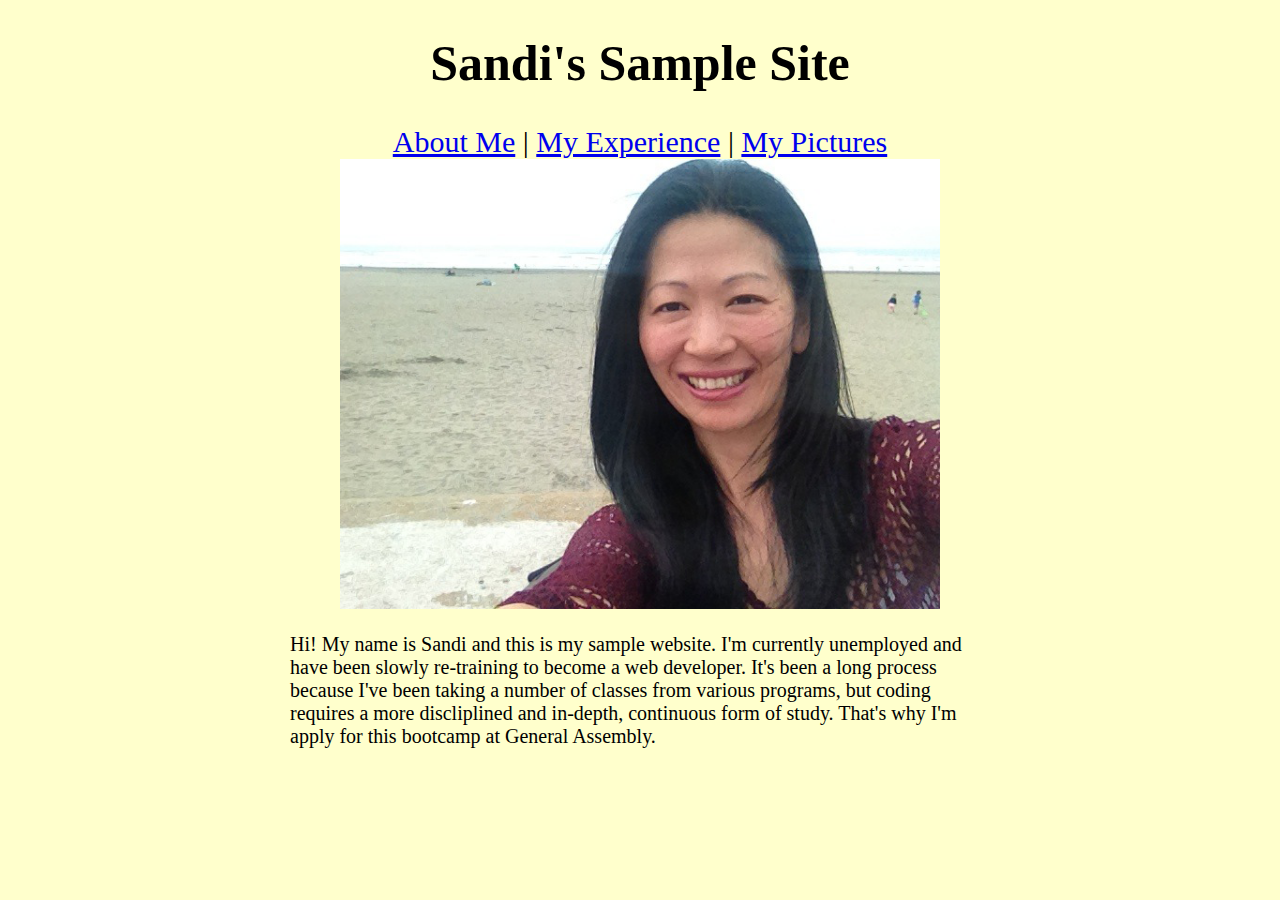
<file: index.html>
<!DOCTYPE html>
<head> 
	<meta charset ="UTF-8"
	<link href='http://fonts.googleapis.com/css?family=Shadows+Into+Light' rel='stylesheet' type='text/css'>
	<script src="js/jquery.min.js"> </script>
	<title>Sandi's Sample GA Site</title>
	
	<link rel="stylesheet" href="css/main.css"type="text/css" >

</head>

<body>
	<header>
		<h1>Sandi's Sample Site</h1>
		<nav>		
			<a href="index.html">About Me</a> |
			<a href="experience.html">My Experience</a> |
			<a href="pictures.html">My Pictures</a> 
		
		</nav>

	</header>

	<section class="container">
		<img src="images/sandi-ocean.png" width="600px" height"600px" alt="Sandi at Ocean Beach">
		<p class="aboutme" >
			Hi!  My name is Sandi and this is my sample website.
			I'm currently unemployed and have been slowly re-training to become a web developer.  It's been a long process because I've been taking a number of classes from various programs, but coding requires a more discliplined and in-depth, continuous form of study.  That's why I'm apply for this bootcamp at General Assembly.


		</p>


	</section>


</body>




</html>
</file>
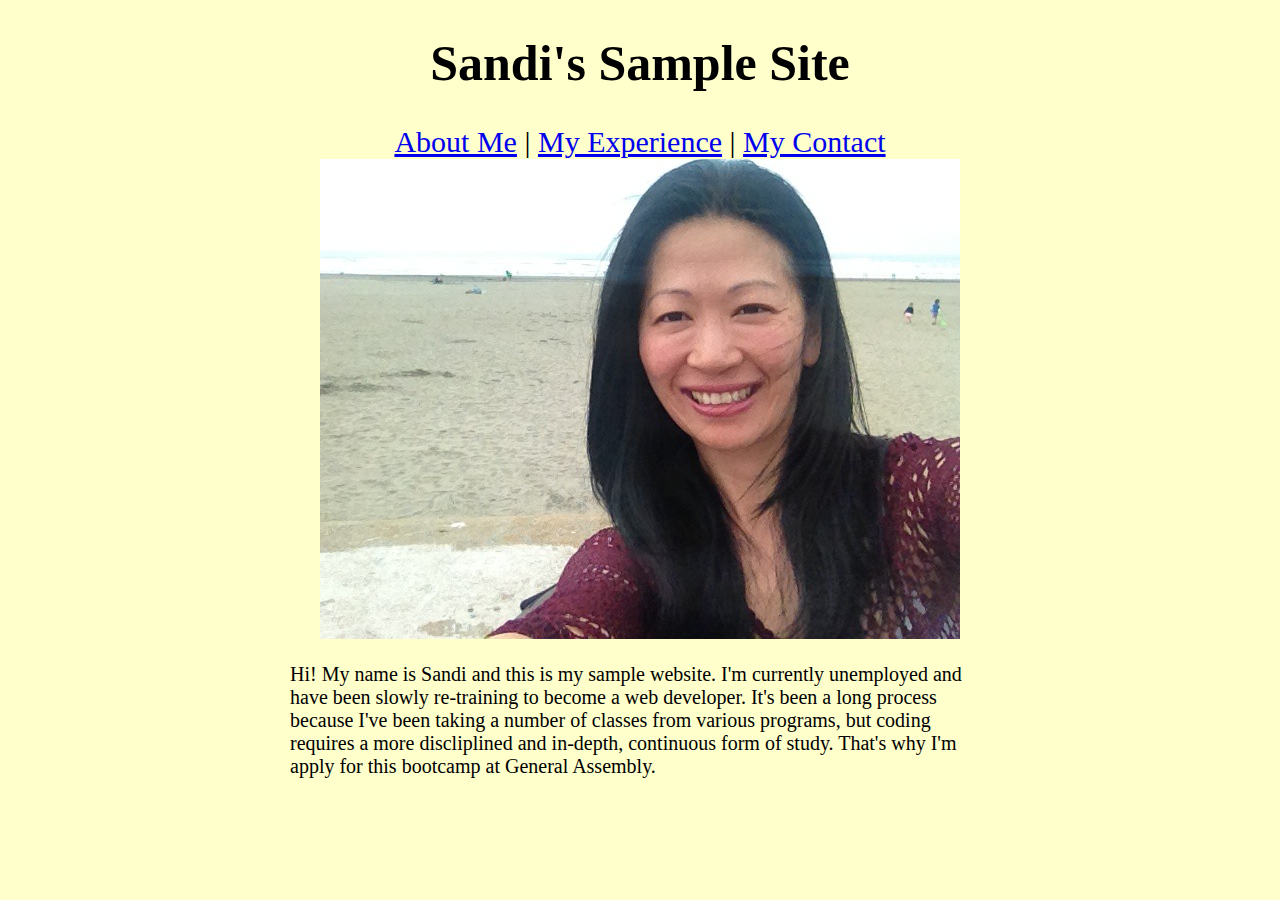
<file: contact.html>
<!DOCTYPE html>
<head> 
	<meta charset ="UTF-8"
	<link href='http://fonts.googleapis.com/css?family=Shadows+Into+Light' rel='stylesheet' type='text/css'>
	<title>Sandi's Sample GA Site</title>
	
	<link rel="stylesheet" href="css/main.css"type="text/css" >

</head>

<body>
	<header>
		<h1>Sandi's Sample Site</h1>
		<nav>		
			<a href="about.html">About Me</a> |
			<a href="experience.html">My Experience</a> |
			<a href="contact.html">My Contact</a> 
			
		</nav>

	</header>

	<section class="container">
		<img src="images/sandi-ocean.png" alt="Sandi at Ocean Beach">
		<p class="aboutme" >
			Hi!  My name is Sandi and this is my sample website.
			I'm currently unemployed and have been slowly re-training to become a web developer.  It's been a long process because I've been taking a number of classes from various programs, but coding requires a more discliplined and in-depth, continuous form of study.  That's why I'm apply for this bootcamp at General Assembly.


		</p>


	</section>


</body>




</html>
</file>
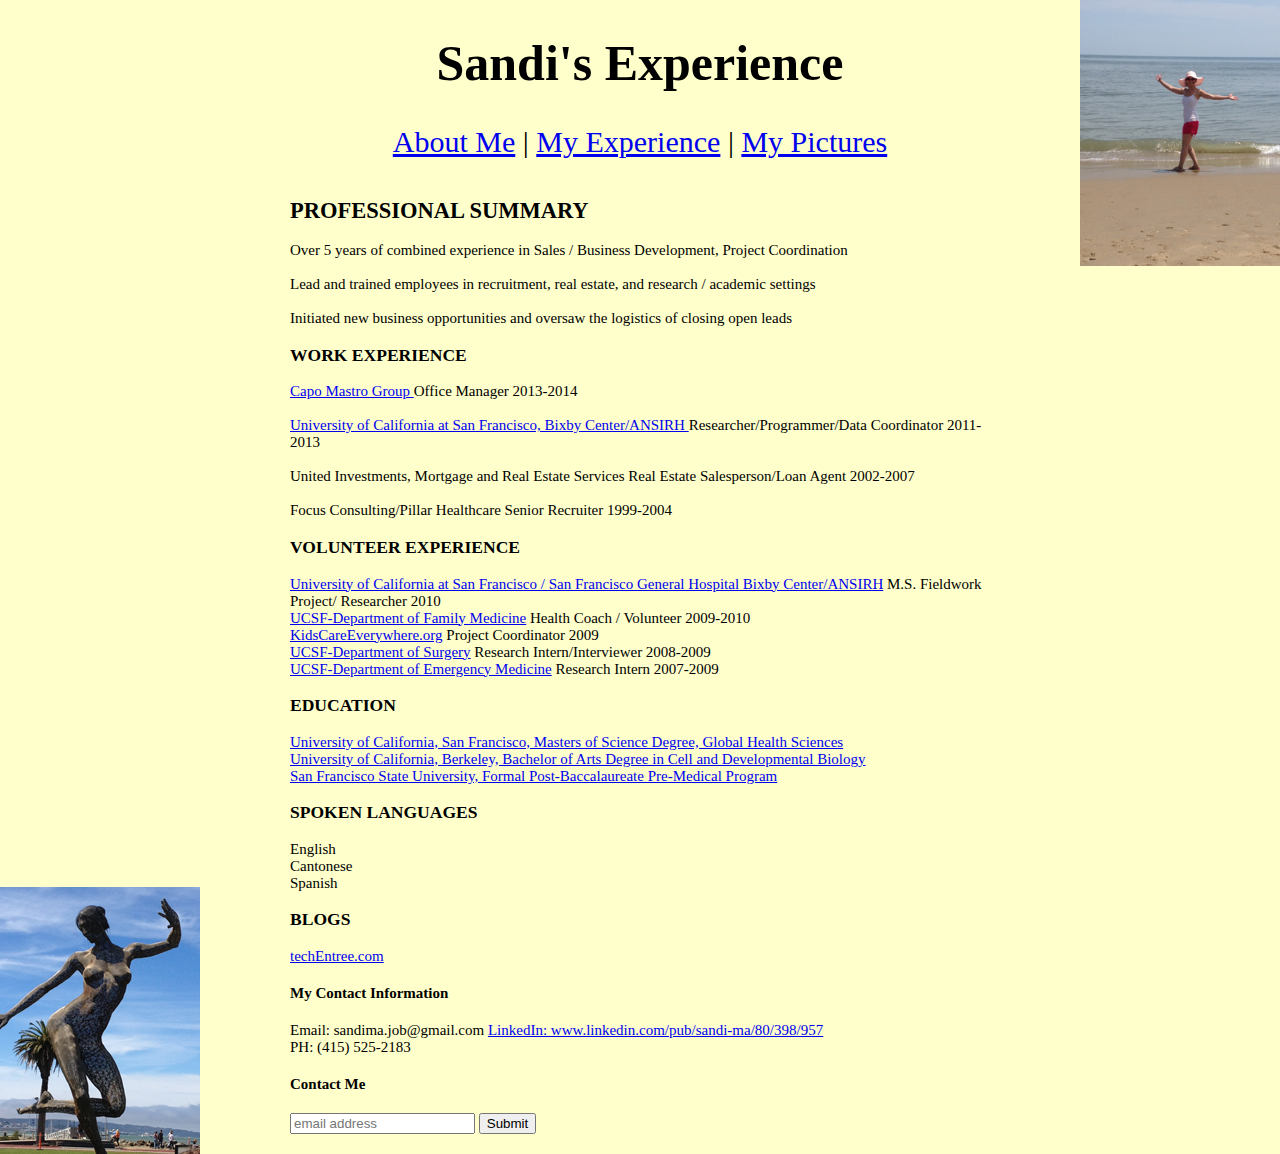
<file: experience.html>
<!DOCTYPE html>
<head> 
	<meta charset ="UTF-8"
	<link href='http://fonts.googleapis.com/css?family=Shadows+Into+Light' rel='stylesheet' type='text/css'>
	<script src="js/jquery.min.js"> </script>

	<title>Sandi's Sample GA Site</title>
	
	<link rel="stylesheet" href="css/main.css" type="text/css" >

</head>

<body>
	<header>
		<h1>Sandi's Experience</h1>
		<img class="beach-pic" src="images/sandi-va-beach.png" alt="Sandi in Virginia Beach">
		<nav>		
			<a href="index.html">About Me</a> |
			<a href="experience.html">My Experience</a> |
			<a href="pictures.html">My Pictures</a> 
			
			
		</nav>
		
	</header>

	<section class="container">


	<div class="resume"> 
		<h2>PROFESSIONAL SUMMARY</h2>	

	Over 5 years of combined experience in Sales / Business Development, Project Coordination<br>
	<br>

	Lead and trained employees in recruitment, real estate, and research / academic settings<br>
	<br>

	Initiated new business opportunities and oversaw the logistics of closing open leads<br>
	


	<h3>WORK EXPERIENCE</h3>
	
		<a href="http://www.capomastro.com"> Capo Mastro Group </a> Office Manager	2013-2014 <br>
		<br>
		<a href="http://www.ansirh.org">University of California at San Francisco, Bixby Center/ANSIRH </a> Researcher/Programmer/Data Coordinator	2011-2013 <br>
		<br>
		United Investments, Mortgage and Real Estate Services
		Real Estate Salesperson/Loan Agent 	2002-2007
		<br>

		<br>
		Focus Consulting/Pillar Healthcare
		Senior Recruiter 1999-2004
		<br>
		



		<h3>VOLUNTEER EXPERIENCE</h3>

			<a href="http://www.ansirh.org">University of California at San Francisco / San Francisco General Hospital Bixby Center/ANSIRH</a> M.S. Fieldwork Project/ Researcher	2010<br>

			<a href="http://www.ucsf.edu"> UCSF-Department of Family Medicine</a> Health Coach / Volunteer 2009-2010<br>

			<a href="http://www.kidscareeverywhere.org">KidsCareEverywhere.org</a> Project Coordinator 2009<br>

			<a href="http://www.ucsf.edu">UCSF-Department of Surgery</a> Research Intern/Interviewer	2008-2009 <br>

			<a href="http://www.ucsf.edu">UCSF-Department of Emergency Medicine</a>	Research Intern 2007-2009<br>
		

		<h3>EDUCATION</h3>
		<a href="http://globalhealthsciences.ucsf.edu/">
			University of California, San Francisco, Masters of Science Degree, Global Health Sciences</a><br>
			<a href="http://berkeley.edu/index.html">
			University of California, Berkeley, Bachelor of Arts Degree in Cell and Developmental Biology</a><br>
			<a href="http://online.sfsu.edu/brothman/formalindex.html">
			San Francisco State University, Formal Post-Baccalaureate Pre-Medical Program</a><br>
		
	
	<h3>SPOKEN LANGUAGES</h3>
		English<br>
		Cantonese<br>
		Spanish<br>
	<h3>BLOGS</h3>
		<a href="http://www.techEntree.com">techEntree.com</a>


	<h4> My Contact Information </h4>
	Email: sandima.job@gmail.com
	<a href="http://www.linkedin.com/pub/sandi-ma/80/398/957">LinkedIn: www.linkedin.com/pub/sandi-ma/80/398/957</a>	<br>
	PH: (415) 525-2183

	<h4> Contact Me</h4>
	<input type="email" placeholder="email address">
	<input type="submit">
	</div>

	<img class="treasure" src="images/treasureisland.png" alt="Female metal sculpture">
</section>

</body>

</html>
</file>
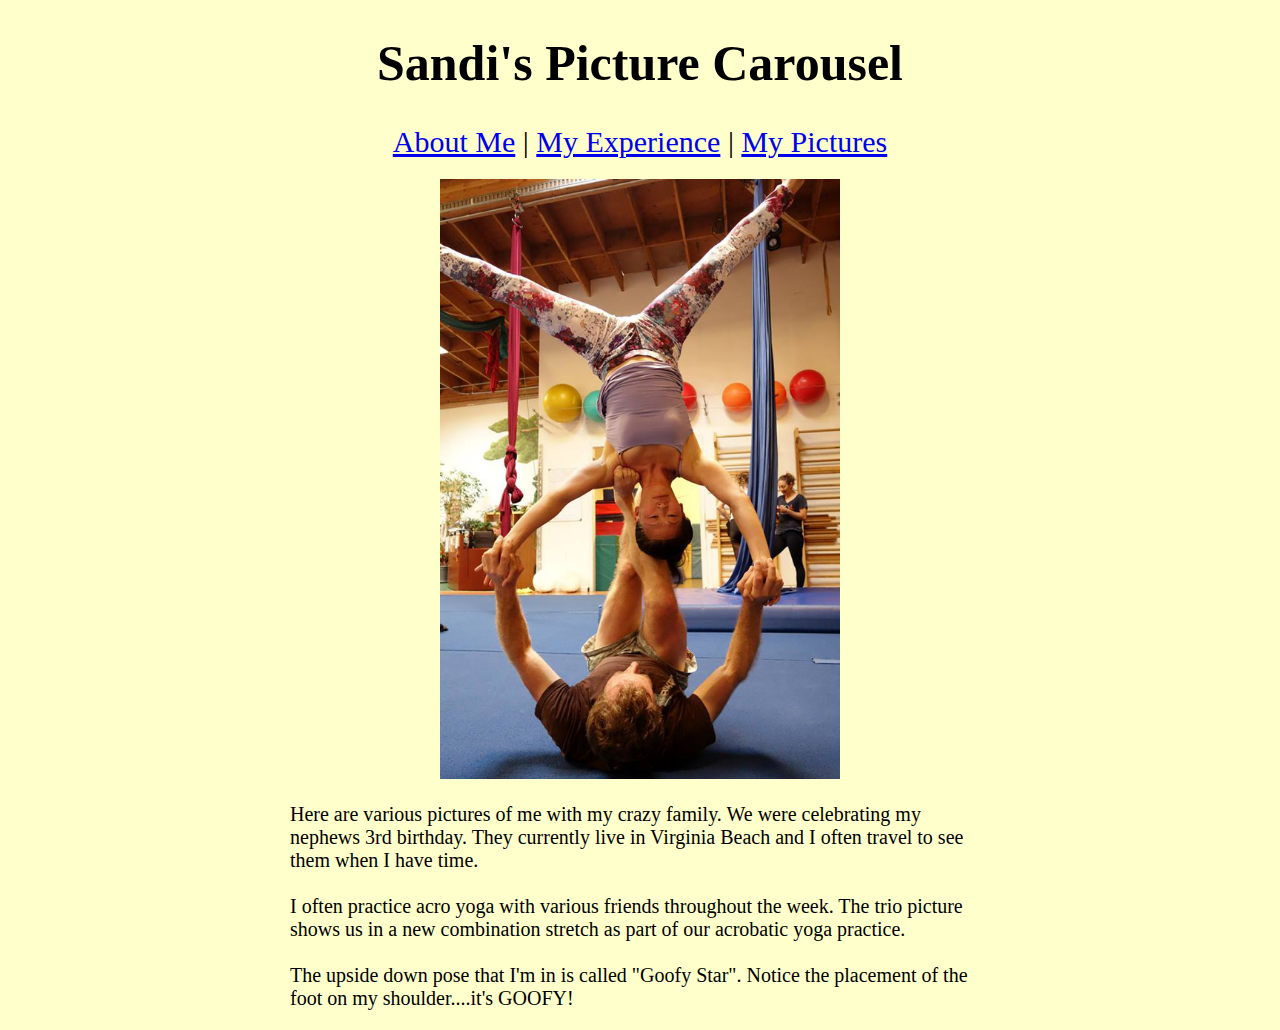
<file: pictures.html>
<!DOCTYPE html>
<head> 
	<meta charset ="UTF-8"
	<link href='http://fonts.googleapis.com/css?family=Shadows+Into+Light' rel='stylesheet' type='text/css'>
	<title>Sandi's Sample GA Site</title>
	
	<link rel="stylesheet" href="css/main.css"type="text/css" >
</head>

<body>
	<header>
		<h1>Sandi's Picture Carousel</h1>
		<nav>		
			<a href="index.html">About Me</a> |
			<a href="experience.html">My Experience</a> |
			<a href="pictures.html">My Pictures</a> 
			
		</nav>

	</header>

	<section class="container">
		<!-- <img src="images/sandi---goofy-star.png" alt="Sandi in goofy star acro pose">
		<img src="images/family.png" alt="Sandi's family">
		<img src="images/trio.png" alt="Trio practicing acro yoga">-->

		<div id="carousel">
			<img id="img1" src="images/sandi---goofy-star.png" alt="Sandi in goofy star acro pose">
			<img id="img2" src="images/family.png" alt="Sandi's family">
			<img id="img3" src="images/trio.png" alt="Trio practicing acro yoga">
		</div> 

		<p class="pictures" >
			Here are various pictures of me with my crazy family. We were celebrating my nephews 3rd birthday.  They currently live in Virginia Beach and I often travel to see them when I have time. <br>
			<br>
			I often practice acro yoga with various friends throughout the week.  The trio picture shows us in a new combination stretch as part of our acrobatic yoga practice. <br>
			<br>
			The upside down pose that I'm in is called "Goofy Star".  Notice the placement of the foot on my shoulder....it's GOOFY!

		</p>


	</section>


	
<script src="js/jquery.min.js"> </script>
<script src="js/app.js"></script>

</body>




</html>
</file>
<file: css/main.css>
/* CSS Document */

body {
	background-color: #FFFFCC;
	text-align: center;
	margin: auto;

}

header {
	text-align: center;
	
}

h1{
	font-size: 50px;
}
	
	

nav {
	display: inline;
	width: 500px;
	margin:20px auto;
	font-size: 20px;
	padding: 10px;
	font-size: 30px;

}

section {
	position:relative;
}

}

section img{
	margin: 20px;

}
div {
	text-align: left;
}
.aboutme, .pictures{
	max-width: 700px;
	padding: 20px;
	margin: 0 auto;
	font-size: 20px;
	font-family: 'Shadows Into Light', cursive;
	text-align: left;

}

.resume {
	max-width: 700px;
	padding: 20px;
	margin: 0 auto;
	font-size: 15px;
	
	text-align: left;
}

.beach-pic {
	position:absolute;
	top:0;
	right:0;
	width:200px;
}

.treasure {
	position:absolute;
	bottom:0;
	left:0;
	width:200px;
}
@media (max-width: 500px) {
	h1{
		font-size: 30px;
	}

	nav{
		padding: 5px;
		display: block;

	}

	img {
		width:90%;
	}

	video {
		width:90%;
	}
}

#carousel {
	text-align:center;
	margin-top:20px;
}

#carousel img {
	display:none;
	width:400px;
}
</file>
